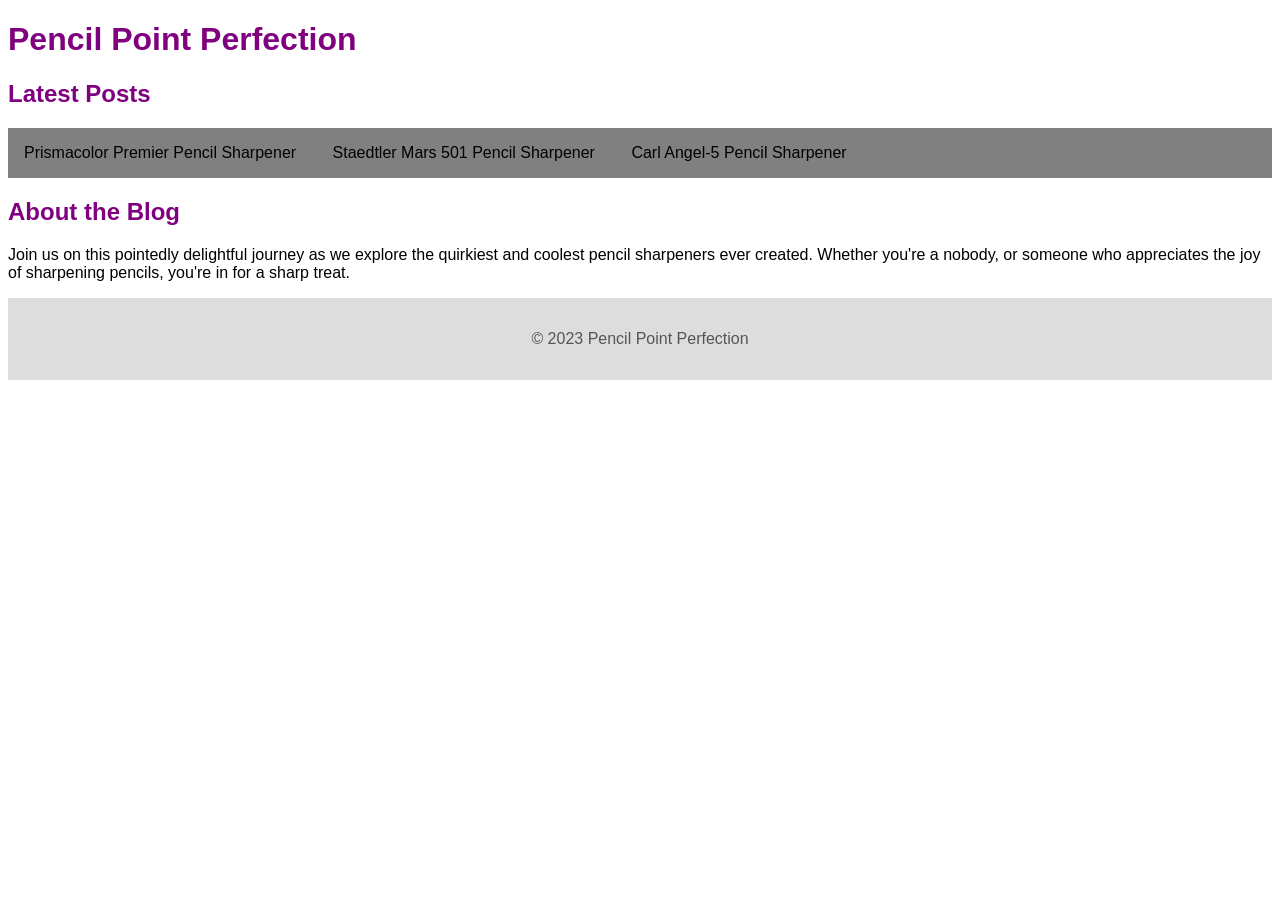
<file: Vitamin 2.html>
<!DOCTYPE html>
<html>
  <head>
    <title>Pencil Point Perfection: Vihan's Favorite Pencil Sharpeners</title>
    <link rel="stylesheet" href="style.css">
  </head>
  <body>
    <h1>Pencil Point Perfection</h1>
    <main>
      <section>
        <h2>Latest Posts</h2>
        <ul>
          <li>
            <a href="#">Prismacolor Premier Pencil Sharpener</a>
          </li>
          <li>
            <a href="#">Staedtler Mars 501 Pencil Sharpener</a>
          </li>
          <li>
            <a href="#">Carl Angel-5 Pencil Sharpener</a>
          </li>
        </ul>
      </section>
      <section>
        <h2>About the Blog</h2>
        <p>
          Join us on this pointedly delightful journey as we explore the
          quirkiest and coolest pencil sharpeners ever created. Whether you're a
          nobody, or someone who appreciates the joy of sharpening pencils,
          you're in for a sharp treat.
        </p>
      </section>
    </main>
    <footer>
      <p>&copy; 2023 Pencil Point Perfection</p>
    </footer>
  </body>
</html>
</file>
<file: style.css>
html {
  font-family: "Comic Sans MS", "Comic Sans", Arial, sans-serif;
}

h1, h2, h3, h4, h5, h6 {
  font-family: Papyrus, sans-serif;
  color: purple;
}

ul {
  list-style-type: none;
  margin: 0;
  padding: 0;
  background-color: gray;
}

li {
  display: inline-block;
}

li a {
  display: inline-block;
  padding: 16px;
  color: black;
  text-decoration: none;
}

a:hover {
  background-color: #AAA;
}

footer {
  background-color: #DDD;
  color: #555;
  text-align: center;
  padding: 16px;
}
</file>
